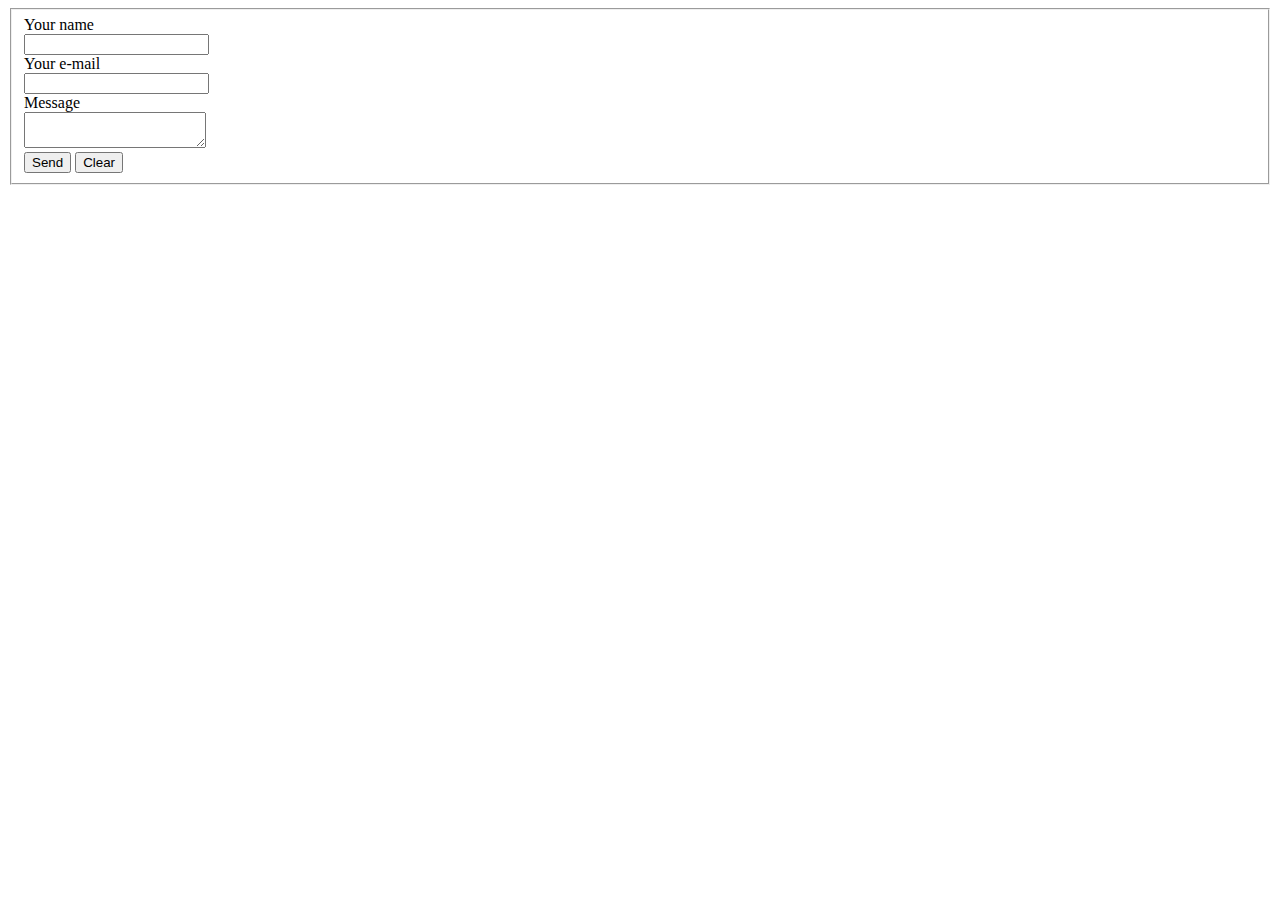
<file: index2.html>
<!DOCTYPE html>
<html>

<head>
    <title>Contact Form</title>
    <script src="http://ajax.googleapis.com/ajax/libs/jquery/1.9.1/jquery.min.js"></script>
</head>

<body>
<div>
    <form method="post" action="contact-handler.php">
        <fieldset>
            
                        Your name<br>
                        <input type="text" name="name"><br>
                        Your e-mail<br>
                        <input type="text" name="email"><br>
                        Message<br>
                        <textarea name="message"></textarea><br>
                        <input type="submit" value="Send">
                        <input type="reset" value="Clear">
           

        </fieldset>
    </form>
</div>
</body>
</html>
</file>
